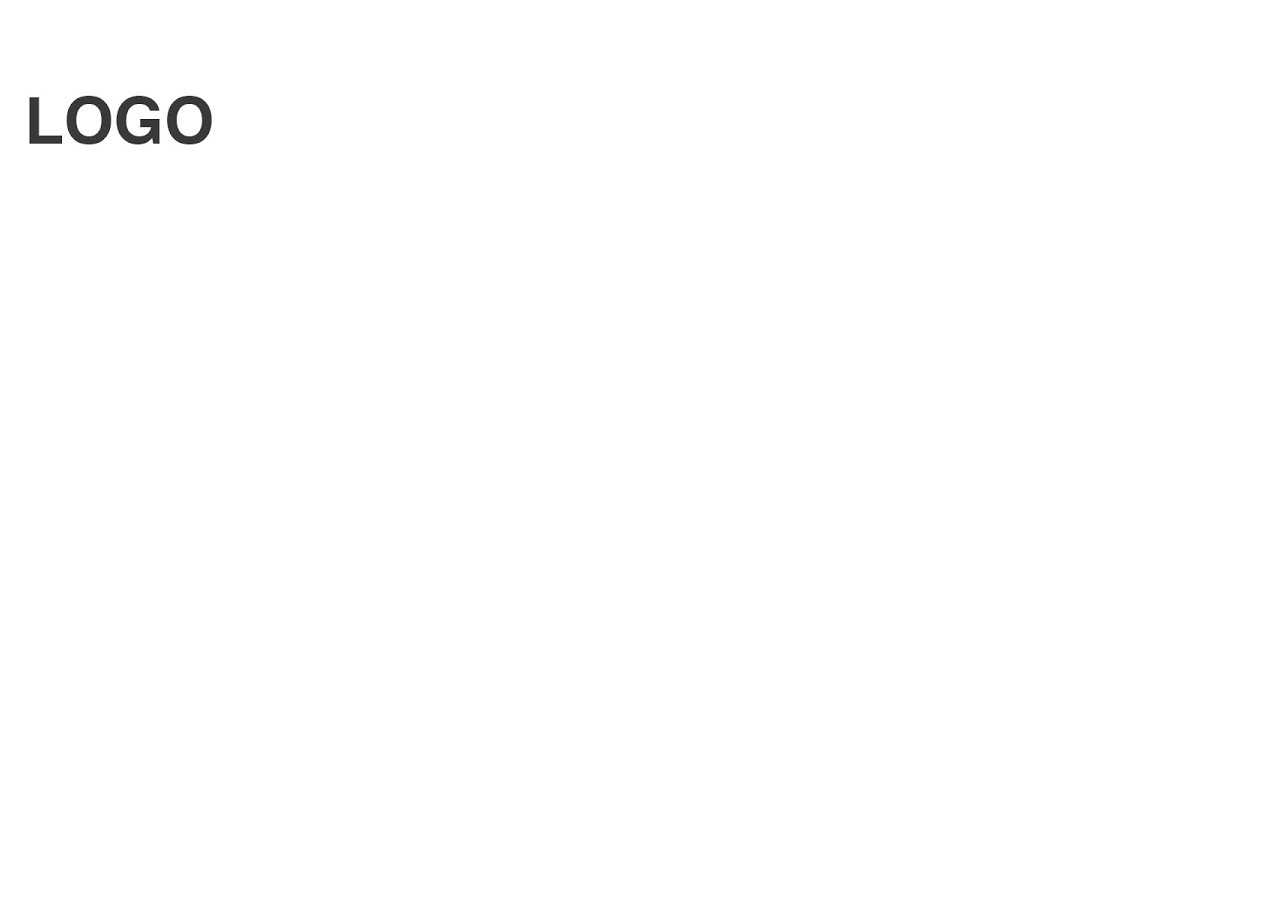
<file: site/index.html>
<html lang="en">
<head>
    <meta charset="UTF-8">
    <meta name="viewport" content="width=device-width, initial-scale=1.0">
    <title>Discord Marketplace</title>
    <link rel="shortcut icon" href="../sources/img/dummy.png" type="image/x-icon">
</head>
<body>
    <header>
        <a href="">
            <img src="../sources/img/dummy.png" alt="Discord Marketplace Icon">
        </a>
    </header>
</body>
</html>
</file>
